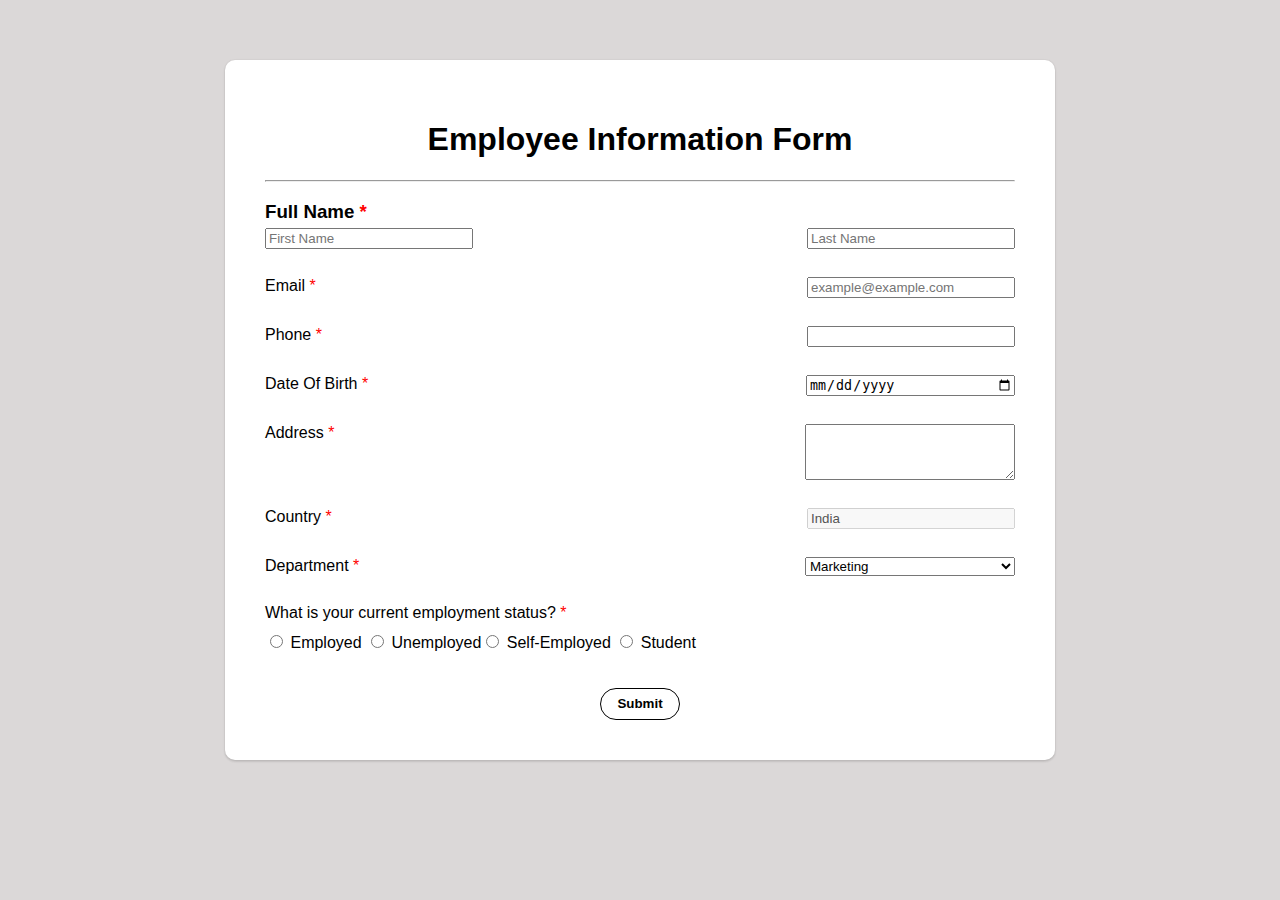
<file: index.html>
<!DOCTYPE html>
<html lang="en">
<head>
    <meta charset="UTF-8">
    <meta http-equiv="X-UA-Compatible" content="IE=edge">
    <meta name="viewport" content="width=device-width, initial-scale=1.0">
    <link rel="stylesheet" href="style.css">
    <title>Document</title>
</head>
<style>
@media screen and (max-width: 650px){
    
    form 
    {
        width: 350px;
    }
    .radiobutton{
        display: table;
    }
} 
</style>
<body onload="setData()">
    <header>
    </header>
    <form id="detailform">
        <div>
            <h1>Employee Information Form</h1>
            <hr>
        </div>
        <div class="main">
            <div class="name">
                <h3 style="text-align: left;">Full Name<span class="form-required">
                    *
                  </span></h3>
                <div class="sub-field">
                    <input type="text" id="firstName" name="firstName" placeholder="First Name" required> 
                    <input type="text" id="lastName" name="lastName" placeholder="Last Name" required>
                </div>
            </div>
            <div>
            <br>    
            </div>
            <div class="sub-field">
                <label for="email">Email<span class="form-required">
                    *
                  </span></label>
                <input id="email" name="email" type="email" placeholder="example@example.com" required>
            </div>
            <br>
            <div class="sub-field">
                <label for="phone">Phone<span class="form-required">
                    *
                  </span></label>
                <input id="phone" name="phone" type="tel" pattern="[0-9]{10}" required>
            </div>
            <br>
            <div class="sub-field">
                <label for="dateofbirth">Date Of Birth<span class="form-required">
                    *
                  </span></label>
                <input id="dateofbirth" name="dateofbirth" type="date" required>
            </div>
            <br>
            <div class="sub-field">
                <label for="address">Address<span class="form-required">
                    *
                  </span></label>
                <textarea id="address" name="address" required></textarea>
            </div>
            <br>
            <div class="sub-field">
                <label for="country">Country<span class="form-required">
                    *
                  </span></label>
                <input id="country" name="country" type="text" value="India" disabled>
            </div>
            <br>
            <div class="sub-field">
                <label for="department">Department<span class="form-required">
                    *
                  </span></label>
                <select id="department" name="department" required style="width: 210px;"> 
                    <option value="Marketing">Marketing</option>
                    <option value="HR">HR</option>
                    <option value="Finance">Finance</option>
                    <option value="Sales">Sales</option>
                    <option value="Engineering">Engineering</option>
                    <option value="Executive">Executive</option>
                </select>
            </div>
            <br>
            <div class="sub-field">
                <label for="status">What is your current employment status?<span class="form-required">
                    *
                  </span></label>
            </div>
            <div class="radiobutton">
                <div>
                    <input id="Employed" name="status" type="radio" value="Employed" required>
                    <label for="employed"> Employed</label>
                    <input id="UnEmployed" name="status" type="radio" value="Unemployed"> 
                    <label for="unemployed"> Unemployed</label>
                </div>
                <br>
                <div>
                    <input id="Self-Employed" name="status" type="radio" value="Self-Employed">
                    <label for="self-employed"> Self-Employed</label>
                    <input id="Student" name="status" type="radio" value="Student">
                    <label for="student"> Student</label>
                </div>
            </div>
            
            <br>
            <br>
            <input id="submit_button" type="submit" value="Submit" onclick="onSubmit()">
        </div>

    </form>
    <footer>
    </footer>
    <script src="list.js"></script>
    <script src="index.js"></script>
</body>
</html>
</file>
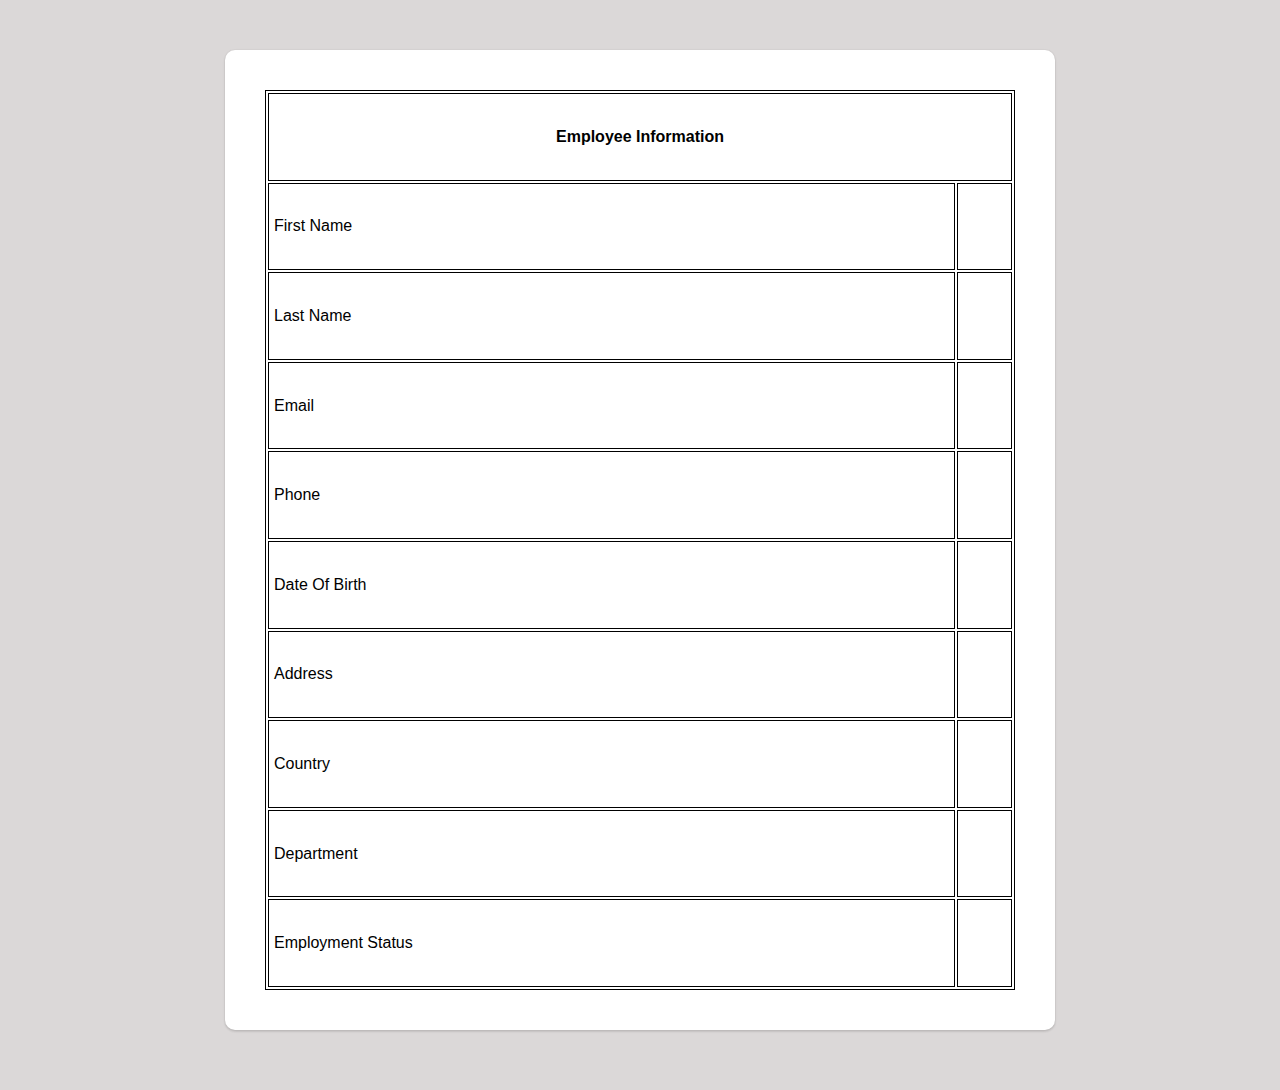
<file: details.html>
<!DOCTYPE html>
<html lang="en">
<head>
    <meta charset="UTF-8">
    <meta http-equiv="X-UA-Compatible" content="IE=edge">
    <meta name="viewport" content="width=device-width, initial-scale=1.0">
    <link rel="stylesheet" href="details.css">
    <title>Document</title>
</head>
<style>
    @media screen and (max-width: 750px){
        
        .table_data 
        {
            width: 350px;
        }
        table
        {
            width: 350px;
        }
    } 
</style>
<body onload="displayRecord()">
    <header>
        <!-- <h2 id="headerinfo">Employee Information</h2> -->
    </header>
    
    <div class="table_data" id="data">
        <table>
            <tr>
                <th colspan="2">Employee Information</th>
            </tr>
            <tr>
                <td>First Name</td>
                <td id="firstName"></td>
            </tr>
            <tr>
                <td>Last Name</td>
                <td id="lastName"></td>
            </tr>
            <tr>
                <td>Email</td>
                <td id="email"></td>
            </tr>
            <tr>
                <td>Phone</td>
                <td id="phone"></td>
            </tr>
            <tr>
                <td>Date Of Birth</td>
                <td id="date"></td>
            </tr>
            <tr>
                <td>Address</td>
                <td id="addr"></td>
            </tr>
            <tr>
                <td>Country</td>
                <td id="country"></td>
            </tr>
            <tr>
                <td>Department</td>
                <td id="department"></td>
            </tr>
            <tr>
                <td>Employment Status</td>
                <td id="status"></td>
            </tr>
        </table>
    </div>

    <script src="details.js"></script>
    

</body>
</html>
</file>
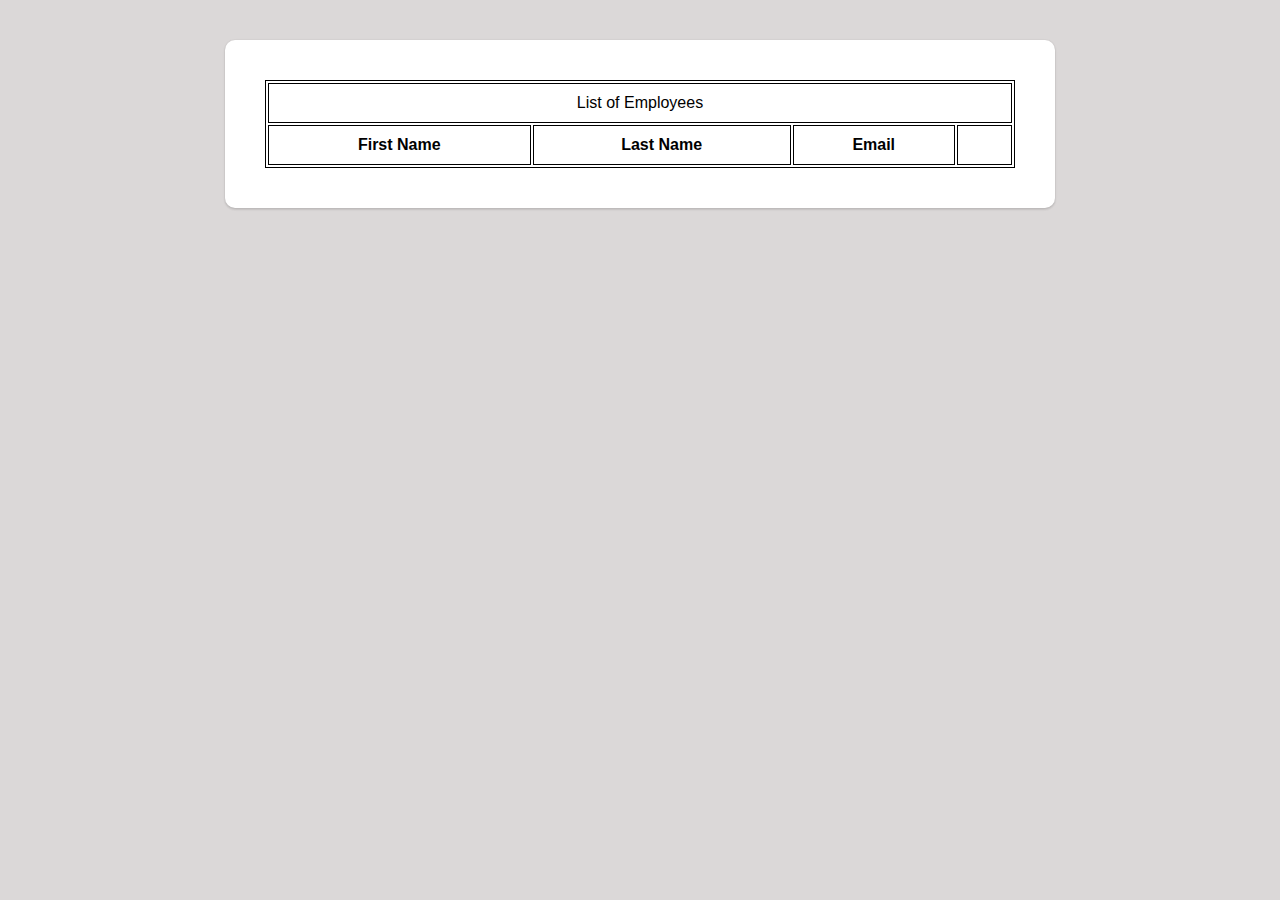
<file: list.html>
<!DOCTYPE html>
<html lang="en">
<head>
    <meta charset="UTF-8">
    <meta http-equiv="X-UA-Compatible" content="IE=edge">
    <meta name="viewport" content="width=device-width, initial-scale=1.0">
    <link rel="stylesheet" href="list.css">
    <title>Document</title>
</head>
<style>
    @media screen and (max-width: 750px){
        .listinfo
        {
            width: 450px;
        }
        #emptable
        {
            width: 350px;
            overflow: scroll;
        }
    } 
</style>
<body>
    <div class="listinfo">
        <table id="emptable">
            <thead>
                <tr>
                    <td colspan="4" id="headerinfo">List of Employees</td>
                </tr>
                <tr>
                    <th>First Name</th>
                    <th>Last Name</th>
                    <th>Email</th>
                    <th></th>
                </tr>
            </thead>
            <tbody>
            
            </tbody>
        </table>
    </div>
    <script src="list.js"></script>
</body>
</html>
</file>
<file: style.css>
body{
    margin: 0;
    padding: 0;
    display: flex;
    flex-direction: column;
    align-items: center;
    text-align: center;
    font-family: Arial, Helvetica, sans-serif;
    overflow: scroll;
    background-color: #dbd8d8;
}

form{
    padding: 40px;
    margin: 60px 0px 60px 0px;
    width: 750px;
    border-radius: 10px;
    background: white;
    box-shadow: 0 1px 3px rgb(0 0 0 / 10%), 0 2px 2px rgb(0 0 0 / 6%), 0 0 2px rgb(0 0 0 / 7%);
    z-index: 10;
}

h3{
    margin-bottom: 5px;
    padding: 0;
}

.sub-field
{
    display: flex;
    justify-content: space-between;
    margin-bottom: 10px;
}

#submit_button
{   
    padding: 7px 16px;
    border: 1px solid;
    border-radius: 50px;
    font-weight: 600;
    line-height: 1.2;
    cursor: pointer;
    background: white;
    transition: all .2s ease;
}

#submit_button:hover
{
    background-color: rgba(0,0,0,.06);
    transform: translate3d(0px, -5px, 0px); /* -8px is up 8px  translate3d(x-axis,y-axis,z-axis)*/
}

input[type="text"],input[type="number"],input[type="email"],input[type="tel"]{
    width: 200px;
}

input[type="date"]
{
    width: 204px;
}

#address
{
    width: 204px;
    height: 50px;
}
.form-required
{
    color: red;
}

.radiobutton{
    display: flex;
    justify-content: flex-start;
    margin-top: 10px;
}
</file>
<file: details.css>
body
{
    margin: 0;
    padding: 0;
    display: flex;
    justify-content: center;
    align-items: center;
    flex-direction: column;
    font-family: Arial, Helvetica, sans-serif;
    overflow: scroll;
    background-color: #dbd8d8;
}

header
{
    margin-top: 10px;
    text-align: center;
}

.table_data
{
    padding: 40px;
    height: 100vh;
    width: 750px;
    margin: 40px 0px 60px 0px;
    border-radius: 10px;
    background: white;
    box-shadow: 0 1px 3px rgb(0 0 0 / 10%), 0 2px 2px rgb(0 0 0 / 6%), 0 0 2px rgb(0 0 0 / 7%);
    z-index: 10;
    display: flex;
    justify-content: center;
}

table
{
    border: 1px solid black;
    width: 100%;
}

tr,th,td
{
    border: 1px solid black;
    padding: 5px;
}
</file>
<file: list.css>
body
{
    margin: 0;
    padding: 0;
    display: flex;
    justify-content: center;
    align-items: center;
    flex-direction: column;
    font-family: Arial, Helvetica, sans-serif;
    overflow: scroll;
    background-color: #dbd8d8;
}

.listinfo
{
    padding: 40px;
    /* height: 100vh; */
    width: 750px;
    margin: 40px 0px 60px 0px;
    border-radius: 10px;
    background: white;
    box-shadow: 0 1px 3px rgb(0 0 0 / 10%), 0 2px 2px rgb(0 0 0 / 6%), 0 0 2px rgb(0 0 0 / 7%);
    z-index: 10;
    display: flex;
    justify-content: center;
}

#headerinfo
{
    text-align: center;
}

table
{
    border: 1px solid black;
    width: 100%;
}

tr,th,td,tbody,thead
{
    border: 1px solid black;
    padding: 10px;
}
</file>
